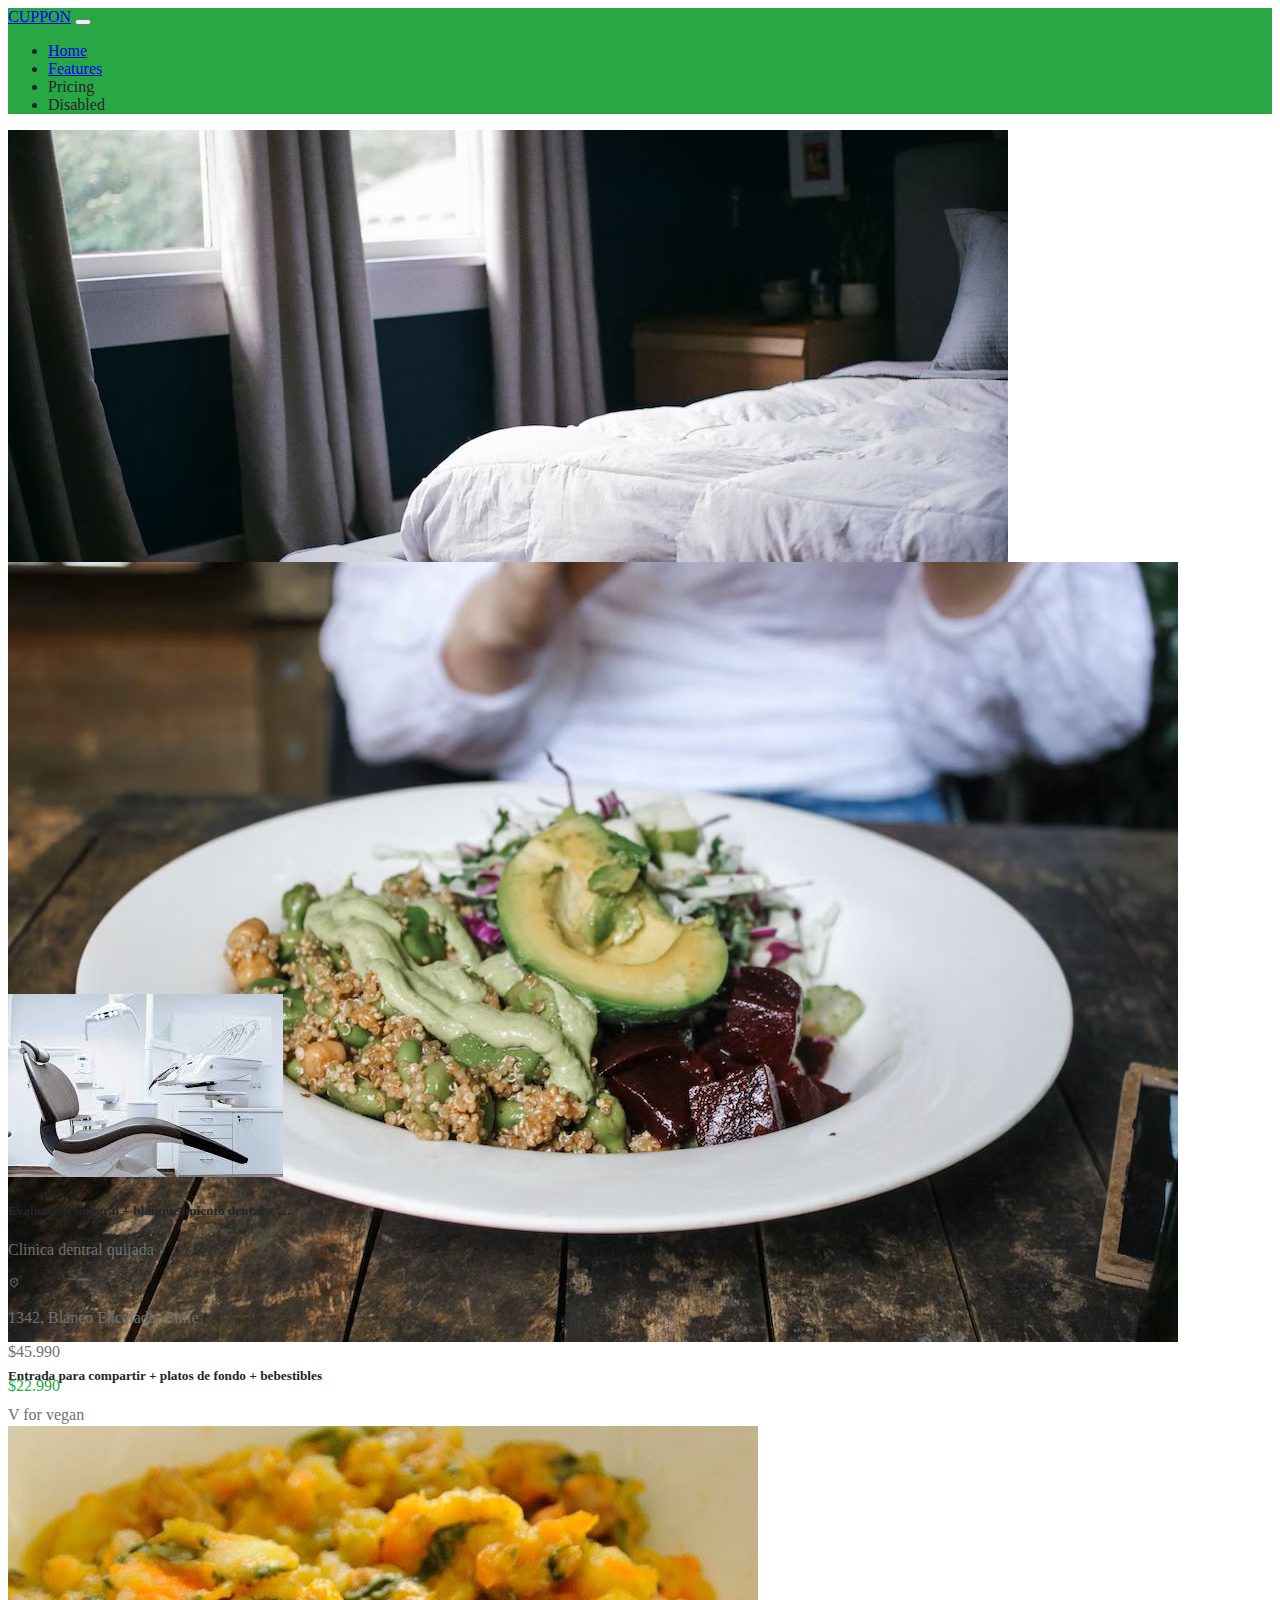
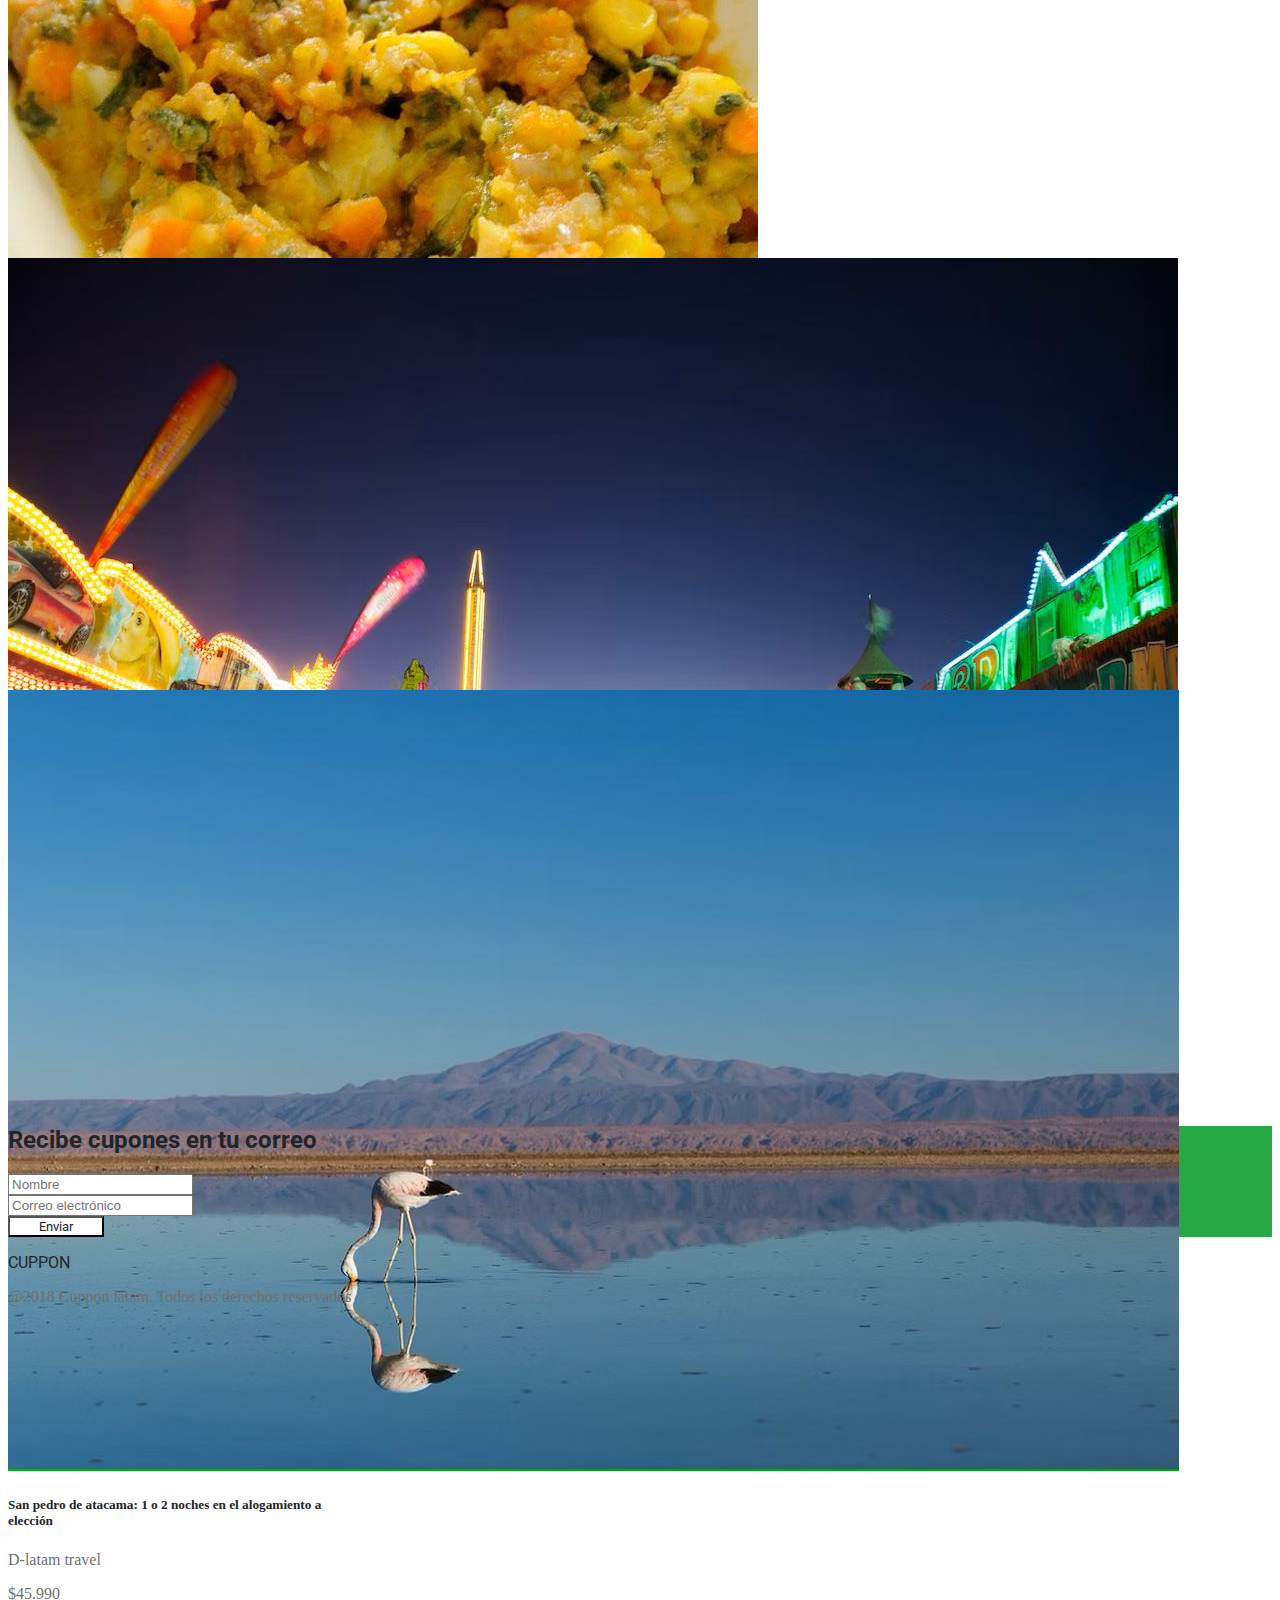
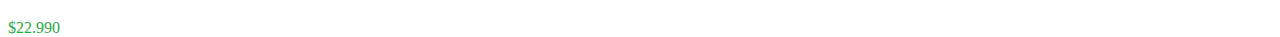
<file: bootstrap/index.html>
<!DOCTYPE html>
<html lang="en">
<head>
    
    <meta charset="UTF-8">
    <meta http-equiv="X-UA-Compatible" content="IE=edge">
    <meta name="viewport" content="width=device-width, initial-scale=1.0">
    <title>Hola mundo con Git y GitHub bootstrap</title>
    <link href="https://cdn.jsdelivr.net/npm/bootstrap@5.3.0/dist/css/bootstrap.min.css" rel="stylesheet" integrity="sha384-9ndCyUaIbzAi2FUVXJi0CjmCapSmO7SnpJef0486qhLnuZ2cdeRhO02iuK6FUUVM" crossorigin="anonymous">
    <link rel="stylesheet" href="./assets/css/style.css">
    <link rel="stylesheet" href="https://cdnjs.cloudflare.com/ajax/libs/font-awesome/5.15.3/css/all.min.css"> 
    <link rel="stylesheet" href="https://fonts.googleapis.com/css2?family=Material+Symbols+Sharp:opsz,wght,FILL,GRAD@48,500,1,0" />
    <script src="https://cdn.jsdelivr.net/npm/bootstrap@5.3.0/dist/js/bootstrap.bundle.min.js" integrity="sha384-geWF76RCwLtnZ8qwWowPQNguL3RmwHVBC9FhGdlKrxdiJJigb/j/68SIy3Te4Bkz" crossorigin="anonymous"></script>
    
</head>


<body class="text_full font">
     <nav class="navbar navbar-expand-lg  barra mb-4"> <!--cambiar el fondo  y letras del menu/ para colocer el color que se ocupa se necesita hacer un css con la clase y el color  -->
        <div class="container-fluid mx-5">
          <a class="navbar-brand text-light fw-bold" href="#">CUPPON</a>
          <button class="navbar-toggler" type="button" data-bs-toggle="collapse" data-bs-target="#navbarSupportedContent" aria-controls="navbarSupportedContent" aria-expanded="false" aria-label="Toggle navigation">
            <span class="navbar-toggler-icon" ></span>
          </button>
          <div class="collapse navbar-collapse justify-content-end fw-bold" id="navbarSupportedContent">
            <ul class="navbar-nav ms-auto mb-2 mb-lg-0">
              <li class="nav-item ">
                <a class="nav-link active text-light " aria-current="page" href="#">Home</a>
              </li>
              <li class="nav-item">
                <a class="nav-link text-light " style="--bs-text-opacity: .5;" href="#">Features</a>
              </li>
              <li class="nav-item">
                <a class="nav-link disabled text-light" style="--bs-text-opacity: .5;">Pricing</a>
              </li>
              <li class="nav-item">
                <a class="nav-link disabled text-light" style="--bs-text-opacity: .3;">Disabled</a>
              </li>
            </ul>
          </div>
        </div>
     </nav>
      <div class="container-fluid ">
        <div class="row  ">
            <div class="row">
                <div class="col-lg-4 d-flex justify-content-around my-4"> 
                    <div class="card" style="width: 22rem; height:27rem;">
                        <img src="./assets/img/cama.jpeg" class="card-img-top" alt="..." class="card-body"> 
                       <div class="card-body">
                         <h5 class="card-title fw-normal text-star">Plumon Coral Fleece estampado en modelo y tamañano a elección</h5>
                         <div style="color:#707070;">
                            <p class="card-text fw-lighter fs-6 mx-2 mb-2">Plumones Manolino</p>
                            <div class="d-flex justify-content-star mb-3">
                                <div>
                                    <i class="material-symbols-sharp position-relative top-2 " style="font-size: 12px;">location_on</i>
                                </div>
                                <p class="card-text fw-lighter fs-6 " >9191 Avenida Vitacura, Chile</p>
                             </div>
                         </div>
                         <div class="d-flex justify-content-end mx-2 align-items-end border-top" style="color:#707070;">
                            <p class="fw-lighter fs-6 my-3">$45.990</p>
                            <p class="text fw-bold fs-6 mx-3">$22.990</p>
                         </div>
                       </div>
                     </div>
                </div>
                <div class="col-lg-4 d-flex justify-content-around my-4" >
                    <div class="card" style="width: 22rem; height:27rem;">
                        <img src="./assets/img/comida.jpeg" class="card-img-top" alt="..." class="card-body"> 
                       <div class="card-body">
                         <h5 class="card-title fw-normal text-star">Entrada para compartir + platos de fondo + bebestibles</h5>
                         <div style="color:#707070;">
                            <p class="card-text fw-lighter fs-6 mx-2 mb-2">V for vegan</p>
                            <div class="d-flex justify-content-star mb-3">
                                <div>
                                    <i class="material-symbols-sharp position-relative top-2 " style="font-size: 12px;">location_on</i>
                                </div>
                                <p class="card-text fw-lighter fs-6 " >777 Jesse Pinkman, Chile</p>
                             </div>
                         </div>
                         <div class="d-flex justify-content-end mx-2 align-items-end border-top" style="color:#707070;">
                            <p class="fw-lighter fs-6 my-3">$45.990</p>
                            <p class="text fw-bold fs-6 mx-3">$22.990</p>
                         </div>
                         
                       </div>
                     </div>
                </div>
                <div class="col-lg-4 d-flex justify-content-around my-4">
                    <div class="card" style="width: 22rem; height:27rem;">
                        <img src="./assets/img/silla.jpeg" class="card-img-top" alt="..." class="card-body"> 
                       <div class="card-body">
                         <h5 class="card-title fw-normal text-star">Evaluacion integral + blanqueamiento dental + ....</h5>
                         <div style="color:#707070;">
                            <p class="card-text fw-lighter fs-6 mx-2 mb-2">Clinica dentral quijada</p>
                            <div class="d-flex justify-content-star mb-3">   
                                <div>
                                    <i class="material-symbols-sharp position-relative top-2 " style="font-size: 12px;">location_on</i>
                                </div>
                                <p class="card-text fw-lighter fs-6 " >1342, Blanco Encalada, Chile</p>
                             </div>
                         </div>
                         <div class="d-flex justify-content-end mx-2 align-items-end border-top" style="color:#707070;">
                            <p class="fw-lighter fs-6  my-3">$45.990</p>
                            <p class="text fw-bold fs-6 mx-3">$22.990</p>
                         </div>
                       </div>
                    </div>
    
                </div>
                <div class="col-lg-4 d-flex justify-content-around my-4">
                    <div class="card" style="width: 22rem; height:27rem;">
                        <img src="./assets/img/alimento.jpeg" class="card-img-top" alt="..." class="card-body"> 
                       <div class="card-body">
                         <h5 class="card-title fw-normal text-star">Colacion para 2 personas + postre ...</h5>
                         <div style="color:#707070;">
                            <p class="card-text fw-lighter fs-6 mx-2 mb-2">Suricata almacen</p>
                            <div class="d-flex justify-content-star mb-3">
                                <div>
                                    <i class="material-symbols-sharp position-relative top-2 " style="font-size: 12px;">location_on</i>
                                </div>
                                <p class="card-text fw-lighter fs-6 " >1071 Miguel Claro, Chile</p>
                             </div>
                         </div>
                         <div class="d-flex justify-content-end mx-2 align-items-end border-top" style="color:#707070;">
                            <p class="fw-lighter fs-6 my-3">$45.990</p>
                            <p class="text fw-bold fs-6 mx-3">$22.990</p>
                         </div>
                       </div>
                    </div>
    
                </div>
                <div class="col-lg-4 d-flex justify-content-around my-4">
                    <div class="card" style="width: 22rem; height:27rem;">
                        <img src="./assets/img/fiesta.jpeg" class="card-img-top" alt="..." class="card-body"> 
                       <div class="card-body">
                         <h5 class="card-title fw-normal text-star">1, 2 o 4 tickets para Stukids. Elige sucursal</h5>
                         <div style="color:#707070;">
                            <p class="card-text fw-lighter fs-6 mx-2 mb-2">Stukids centro de eventos</p>
                            <div class="d-flex justify-content-star mb-3">
                                <div>
                                    <i class="material-symbols-sharp position-relative top-2 " style="font-size: 12px;">location_on</i>
                                </div>
                                <p class="card-text fw-lighter fs-6 " >133 el tranque, Chile</p>
                             </div>
                         </div>
                         <div class="d-flex justify-content-end mx-2 align-items-end border-top" style="color:#707070;">
                            <p class="fw-lighter fs-6  my-3">$45.990</p>
                            <p class="text fw-bold fs-6 mx-3">$22.990</p>
                         </div>
                       </div>
                    </div>
    
                </div>
                <div class="col-lg-4 d-flex justify-content-around my-4 ">
                    <div class="card" style="width: 22rem; height:26rem;">
                        <img src="./assets/img/agua.jpeg" class="card-img-top" alt="..." class="card-body"> 
                       <div class="card-body">
                         <h5 class="card-title fw-normal mb-0">San pedro de atacama: 1 o 2 noches en el alogamiento a elección</h5>
                         <p class ="card-text fw-lighter" style="color:#707070;">D-latam travel</p>
                         <div class="d-flex justify-content-end mx-2 align-items-end border-top" style="color:#707070;">
                            <p class="fw-lighter fs-6  my-3">$45.990</p>
                            <p class="text fw-bold fs-6 mx-3">$22.990</p>
                         </div>
                       </div>
                    </div>
    
                </div>
            </div>
        </div>
      </div>
 <footer class=" p-2 mx-0">
    <form class="text-light row g-3 justify-content-center align-items-center barra my-4 p-3">
        <h2 class="text-center fs-6  mt-3 my-0  fw-bold font500" >Recibe cupones en tu correo</h2>
        <div class="col-12">
          <input type="text" class="form-control" id="inputNombre" placeholder="Nombre">
        </div>
        <div class="col-12 my-0">
          <label for="inputAddress2" class="form-label"></label>
          <input type="text" class="form-control" id="inputCorreo" placeholder="Correo electrónico">
        </div>
        <div class="col-12 d-flex justify-content-center align-items-center m-4">
          <button type="submit" class="btn btn-width text_full fw-bold  font500 botton">Enviar</button>
        </div>
      </form>
    <div class="justify-content-center">
        <p class="text_full text-center fw-bold font500 my-0">CUPPON</p>
        <P class=" fw-lighter text_full text-center fs-6 " style="color:#707070;">@2018 Cuppon latam. Todos los derechos reservados</P>
    </div>
</footer>
</body>
</html>
</file>
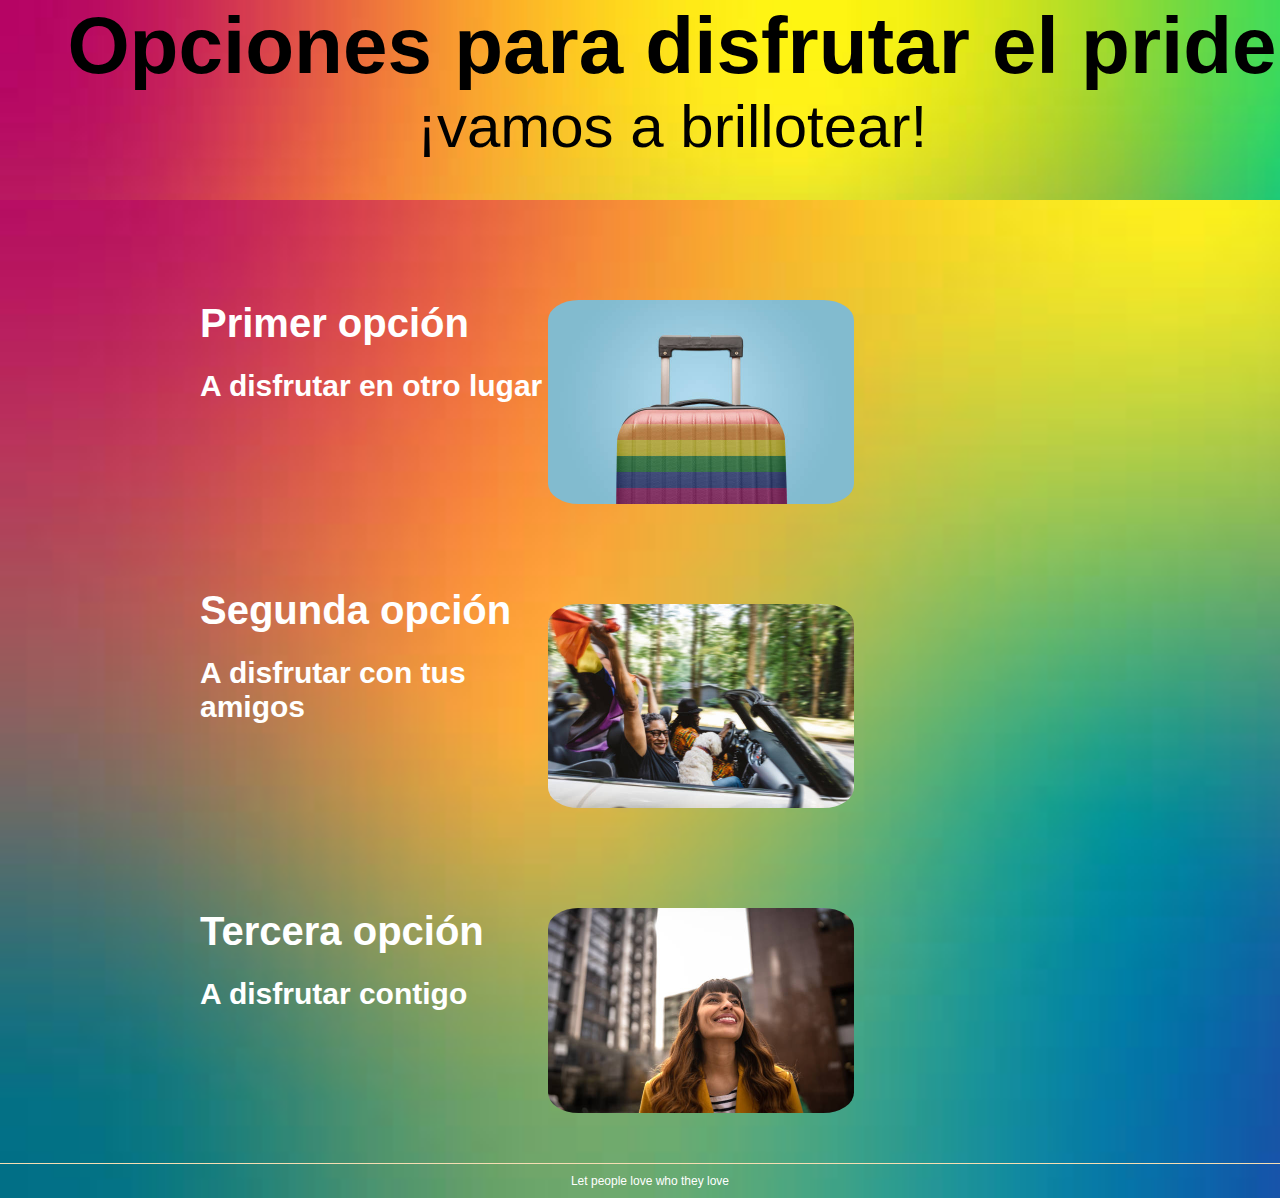
<file: css/index.html>
<!DOCTYPE html>
<html lang="en">
<head>
    <link rel="stylesheet" href="./assets/css/style.css">
    <meta charset="UTF-8">
    <meta http-equiv="X-UA-Compatible" content="IE=edge">
    <meta name="viewport" content="width=device-width, initial-scale=1.0">
    <title>pagina</title>
</head>


<body>
    <header class="header">
        <h1>Opciones para disfrutar el pride</h1>
        <p>¡vamos a brillotear!</p>
    </header>
    <section class="section">
        <div class="div" >
            <div class="letras">
                <h1>Primer opción</h1> <br>
                <h2 class="new-line"> A disfrutar en otro lugar </h2>
            </div>
            <div class="img">
                <img src="./assets/img/viaje1.jpg" alt="">
            </div>
        </div>
        <div class="div">
            <div class="letras">
                <h1>Segunda opción</h1> <br>
                <h2 class="new-line"> A disfrutar con tus amigos </h2>
            </div>
            <div class="img">
                <img src="./assets/img/viaje2.jpg" alt="">
            </div>
        </div>
        <div class="div">
            <div class="letras">
                <h1>Tercera opción</h1> <br>
                <h2 class="new-line"> A disfrutar contigo </h2>
            </div>
            <div class="img">
                <img src="./assets/img/viaje3.jpg" alt="">
        </div>
    </section>
    <footer class="footer">
        <p>Let people love who they love</p>
    </footer>
    
 
</body>
</html>
</file>
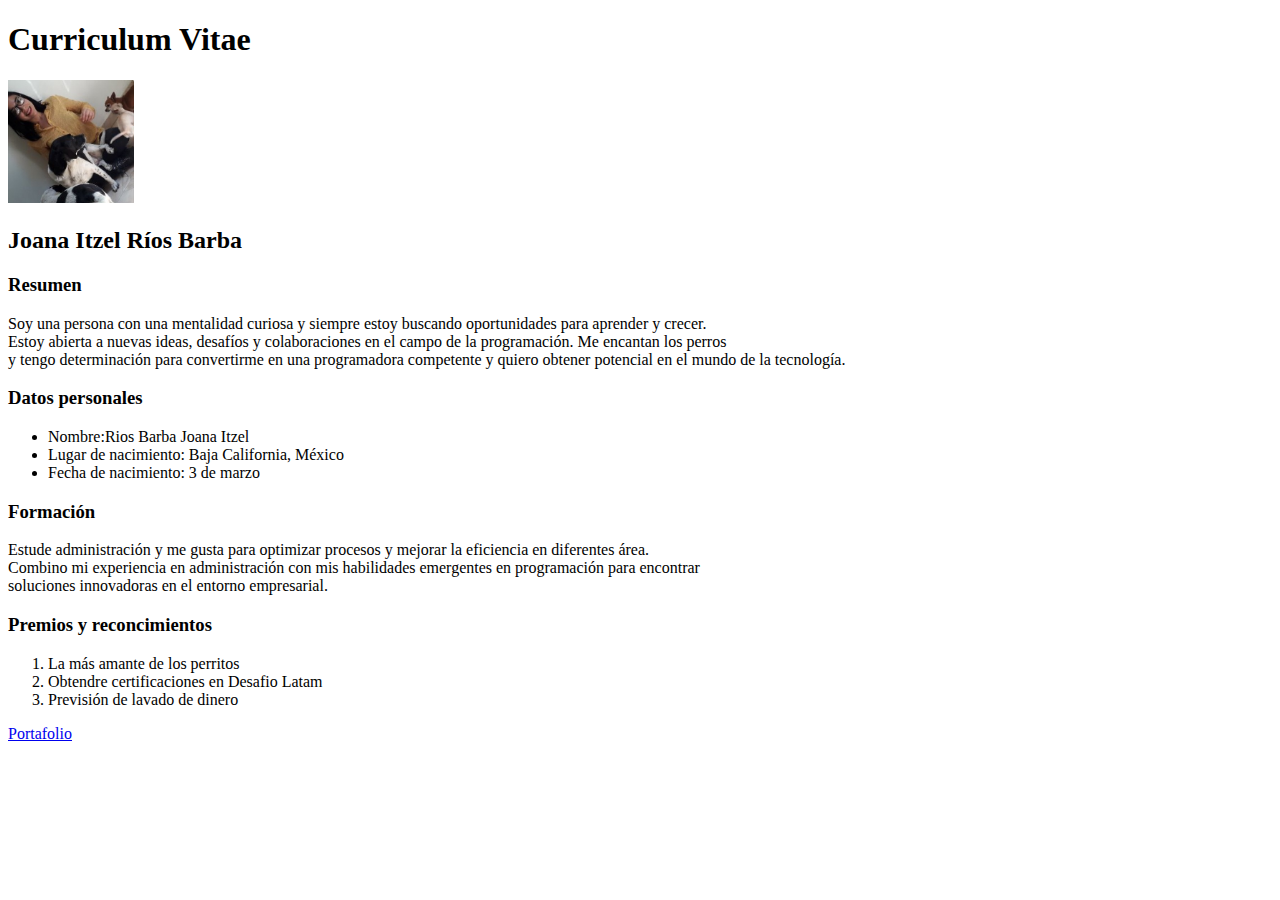
<file: html/index.html>
<!DOCTYPE html>
<html lang="en">
<head>
    <meta charset="UTF-8">
    <meta http-equiv="X-UA-Compatible" content="IE=edge">
    <meta name="viewport" content="width=device-width, initial-scale=1.0">
    <title>Este es mi CV ficticcio o ¿no?</title>
</head>
<body>
    <h1>Curriculum Vitae</h1>
    <img src="assets/imgs/foto.jpg" width="10%"> 

    <h2 id ="subtitulo" class="estilosubtitulo">Joana Itzel Ríos Barba</h2>
    <h3>Resumen</h3>
    <p>Soy una persona con una mentalidad curiosa y siempre estoy buscando oportunidades para aprender y crecer.<br>
        Estoy abierta a nuevas ideas, desafíos y colaboraciones en el campo de la programación. Me encantan los perros <br>
        y tengo determinación para convertirme en una programadora competente y quiero obtener potencial en el mundo de la tecnología.
    </p>
    <h3>Datos personales</h3>
    <ul>
        <li>Nombre:Rios Barba Joana Itzel</li>
        <li>Lugar de nacimiento: Baja California, México</li>
        <li>Fecha de nacimiento: 3 de marzo </li>
    </ul>
    <h3>Formación</h3>
    <p>Estude administración y me gusta para optimizar procesos y mejorar la eficiencia en diferentes área.<br> 
        Combino mi experiencia en administración con mis habilidades emergentes en programación para encontrar <br>
        soluciones innovadoras en el entorno empresarial.
    </p>
    <h3>Premios y reconcimientos</h3>
    <ol>
        <li>La más amante de los perritos</li>
        <li>Obtendre certificaciones en Desafio Latam</li>
        <li>Previsión de lavado de dinero</li>
    </ol>
    
    <a href="portafolio.html">Portafolio</a>

    

</body>
</html>
</file>
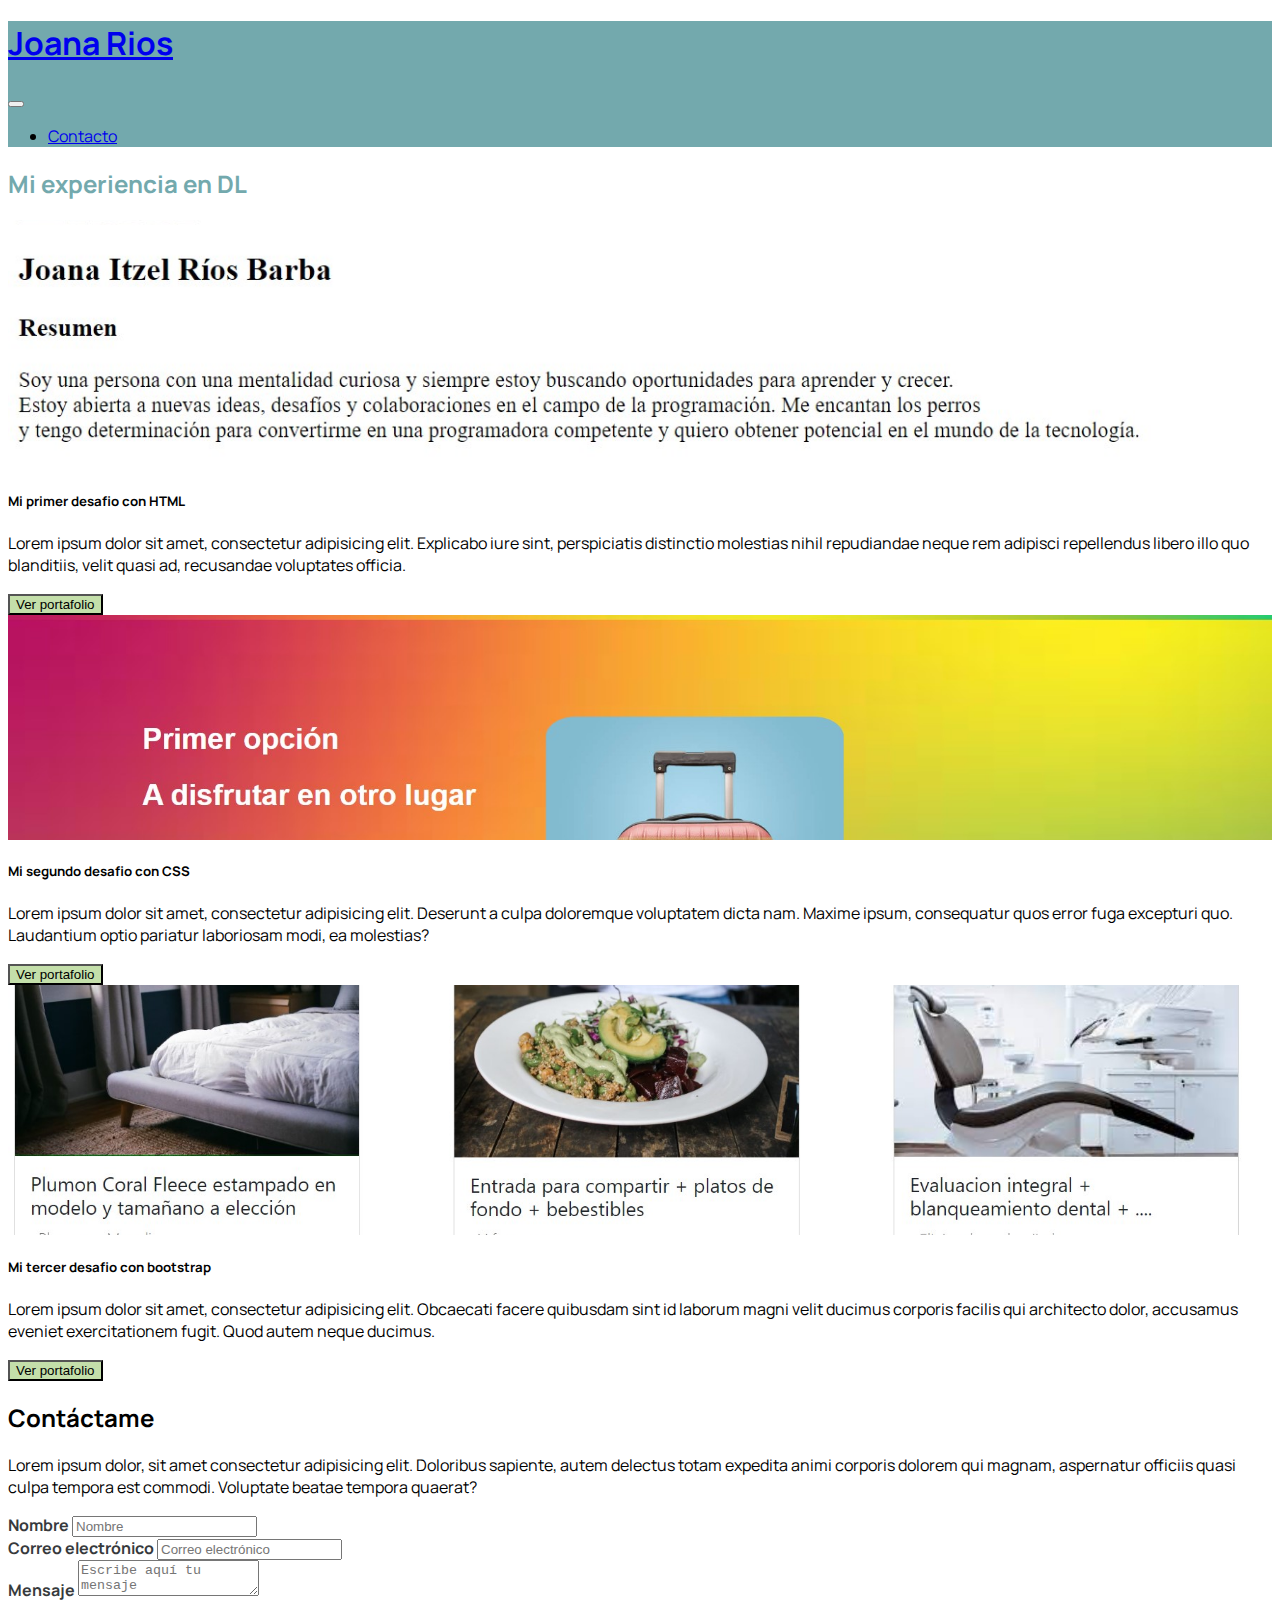
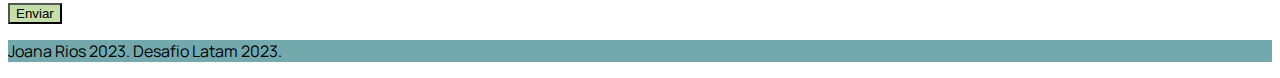
<file: portafolio.html>
<!DOCTYPE html>
<html lang="en">

<head>
    <meta charset="UTF-8">
    <meta http-equiv="X-UA-Compatible" content="IE=edge">
    <meta name="viewport" content="width=device-width, initial-scale=1.0">
    <link rel="preconnect" href="https://fonts.googleapis.com">
    <link rel="preconnect" href="https://fonts.gstatic.com" crossorigin>
    <link href="https://fonts.googleapis.com/css2?family=Manrope:wght@300&family=Raleway:ital,wght@0,500;1,100;1,300&display=swap" rel="stylesheet">
    <link rel="preconnect" href="https://fonts.googleapis.com">
    <link rel="stylesheet" href="https://fonts.googleapis.com/css2?family=Material+Symbols+Outlined:opsz,wght,FILL,GRAD@48,400,0,0" />
    <link rel="stylesheet" href="https://fonts.googleapis.com/css2?family=Material+Symbols+Outlined:opsz,wght,FILL,GRAD@48,400,0,0" />
    <link rel="preconnect" href="https://fonts.googleapis.com">
    <link rel="stylesheet" href="https://fonts.googleapis.com/css2?family=Material+Symbols+Outlined:opsz,wght,FILL,GRAD@48,400,0,0" />
    <link href="https://cdn.jsdelivr.net/npm/bootstrap@5.1.3/dist/css/bootstrap.min.css" rel="stylesheet"
        integrity="sha384-1BmE4kWBq78iYhFldvKuhfTAU6auU8tT94WrHftjDbrCEXSU1oBoqyl2QvZ6jIW3" crossorigin="anonymous">
    <title>Joana Itzel Rios</title>
    <link rel="stylesheet" href="https://cdnjs.cloudflare.com/ajax/libs/font-awesome/5.9.0/css/all.min.css"
        integrity="sha512-q3eWabyZPc1XTCmF+8/LuE1ozpg5xxn7iO89yfSOd5/oKvyqLngoNGsx8jq92Y8eXJ/IRxQbEC+FGSYxtk2oiw=="
        crossorigin="anonymous" referrerpolicy="no-referrer" />
    <link rel="stylesheet" href="assets/css/estilos.css">

</head>

<body>
    <nav class="navbar navbar-expand-lg navbar-dark fixed-top navbar-ver">
        <div class="container">
            <a class="navbar-brand" href="#">
                <h1>Joana Rios</h1>
            </a>
            <button class="navbar-toggler" type="button" data-bs-toggle="collapse"
                aria-controls="navbarSupportedContent" aria-expanded="false" aria-label="Toggle navigation">
                <span class="navbar-toggler-icon"></span>
            </button>
            <div class="collapse navbar-collapse" id="navbarSupportedContent">
                <ul class="navbar-nav ms-auto mb-2 mb-lg-0 fs-5">
                    
                    <li class="nav-item">
                        <a class="nav-link" href="#Contacto">Contacto</a>
                    </li>

                </ul>

            </div>
        </div>
    </nav>

    <section id="Mis-trabajos" class="my-5 p-5 ">
        <h2 class="display-4 fw-bold text-center text_color mb-5 ">Mi experiencia en DL</h2>
        <div class="row">
            <div class="col-12 col-sm-4 py-2">
                <div class="card">
                    <div class="image-top" style="background-image: url(assets/img/card-html.jpg)"></div>
                    <div class="card-body">
                        <h5 class="card-title fw-bold">Mi primer desafio con HTML</h5>
                        <p class="card-text">
                            Lorem ipsum dolor sit amet, consectetur adipisicing elit.
                            Explicabo iure sint, perspiciatis distinctio molestias nihil
                            repudiandae neque rem adipisci repellendus libero illo quo
                            blanditiis, velit quasi ad, recusandae voluptates officia.
                        </p>
                        <a href="./html/index.html">
                            <button type="button" class="btn btn_color">
                                Ver portafolio
                            </button>
                        </a>
                    </div>
                </div>
            </div>
            <div class="col-12 col-sm-4 py-2">
                <div class="card">
                    <div class="image-top " style="background-image: url(assets/img/card-css.jpg); height: 225px"></div>
                    <div class="card-body ">
                        <h5 class="card-title fw-bold">Mi segundo desafio con CSS</h5>
                        <p class="card-text">
                            Lorem ipsum dolor sit amet, consectetur adipisicing elit.
                            Deserunt a culpa doloremque voluptatem dicta nam. Maxime ipsum,
                            consequatur quos error fuga excepturi quo. Laudantium optio
                            pariatur laboriosam modi, ea molestias?
                        </p>
                        <a href="./css/index.html">
                            <button type="button" class="btn btn_color">
                                Ver portafolio
                            </button>
                        </a>
                    </div>
                </div>
            </div>
            <div class="col-12 col-sm-4 py-2">
                <div class="card">
                    <div class="image-top" style="background-image: url(assets/img/card-bootstrap.jpg)"></div>
                    <div class="card-body">
                        <h5 class="card-title fw-bold">Mi tercer desafio con bootstrap</h5>
                        <p class="card-text">
                            Lorem ipsum dolor sit amet, consectetur adipisicing elit.
                            Obcaecati facere quibusdam sint id laborum magni velit ducimus
                            corporis facilis qui architecto dolor, accusamus eveniet
                            exercitationem fugit. Quod autem neque ducimus.
                        </p>
                        <a href="./bootstrap/index.html">
                            <button type="button" class="btn btn_color">
                                Ver portafolio
                            </button>
                        </a>
                    </div>
                </div>
            </div>
        </div>

    </section>



    <section id="Contacto" class="container my-5">

        <h2 class="display-4 fw-bold text-center my-4">Contáctame</h2>

        <p class="text-center my-4 d-none d-md-block">Lorem ipsum dolor, sit amet consectetur adipisicing elit.
            Doloribus
            sapiente, autem delectus totam expedita
            animi corporis dolorem qui magnam, aspernatur officiis quasi culpa tempora est commodi. Voluptate beatae
            tempora quaerat?</p>

        <form>


            <div class="form-group mb-4">
                <label class="mb-2">Nombre</label>
                <input class="form-control" placeholder="Nombre">
            </div>

            <div class="form-group mb-4">
                <label class="mb-2">Correo electrónico</label>
                <input class="form-control" placeholder="Correo electrónico" />
            </div>


            <div class="form-group">
                <label class="mb-2">Mensaje</label>
                <textarea class="form-control" placeholder="Escribe aquí tu mensaje"></textarea>
            </div>

            <div class="my-3 text-center">
                <button class="btn btn_color text-light">Enviar</button>
            </div>



        </form>

    </section>



    <footer class="navbar-ver text-center text-light p-4">
        <p class="mb-0">Joana Rios 2023. Desafio Latam 2023.</p>
    </footer>


    <script src="https://cdn.jsdelivr.net/npm/bootstrap@5.1.3/dist/js/bootstrap.bundle.min.js"
        integrity="sha384-ka7Sk0Gln4gmtz2MlQnikT1wXgYsOg+OMhuP+IlRH9sENBO0LRn5q+8nbTov4+1p"
        crossorigin="anonymous"></script>
</body>

</html>
</file>
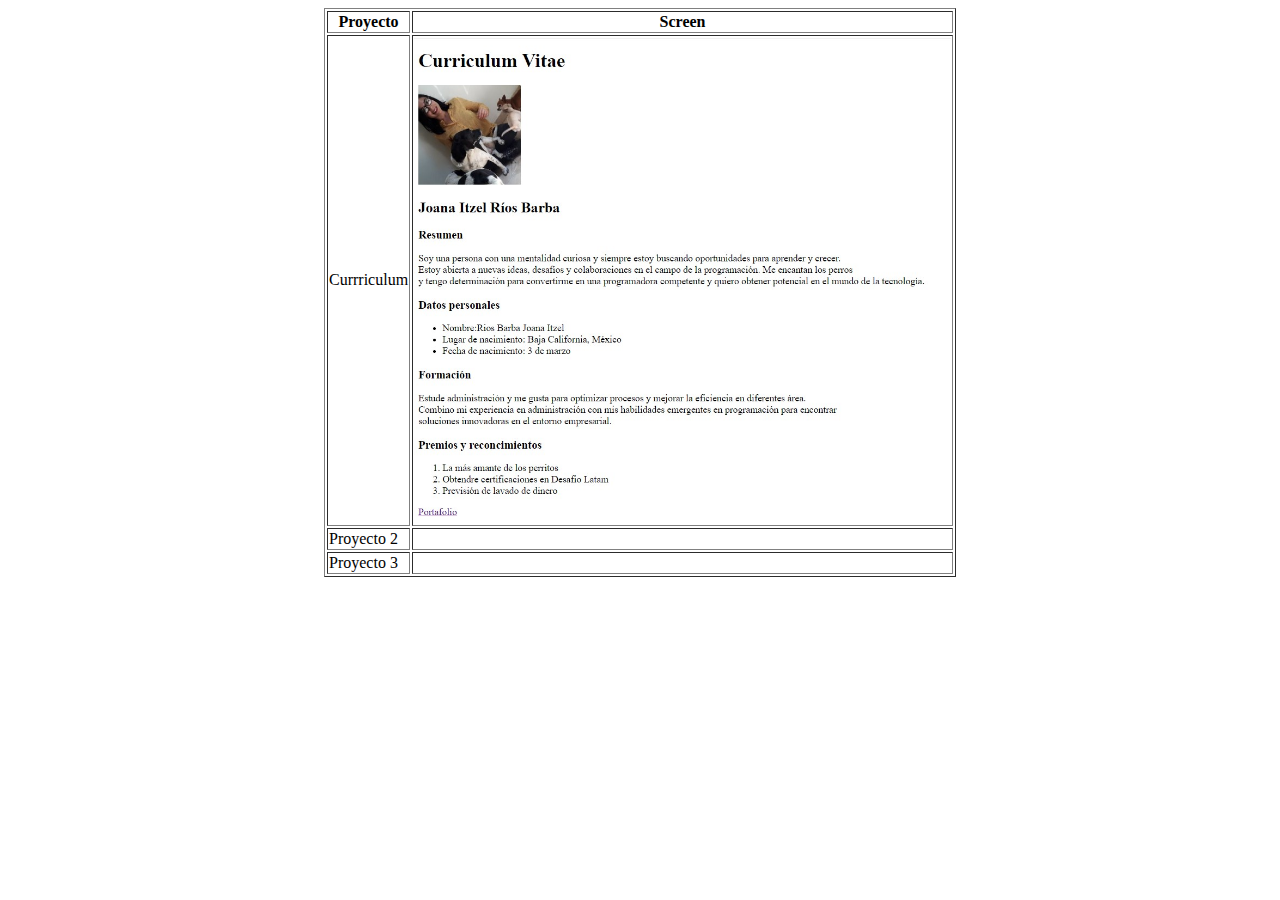
<file: html/portafolio.html>
<!DOCTYPE html>
<html lang="en">
<head>
    <meta charset="UTF-8">
    <meta http-equiv="X-UA-Compatible" content="IE=edge">
    <meta name="viewport" content="width=device-width, initial-scale=1.0">
    <title>Portafolio</title>
</head>
<body>
    <table border ="1"  width="50%" align ="center">
        <tr>
            <th>Proyecto</th> 
            <th>Screen</th>
        </tr>
        <tr>
            <td>Currriculum</td>
            <td>
                <img src="assets/imgs/cv.jpg" width="100%">
            </td>
        </tr>
        <tr>
            <td>Proyecto 2</td>
            <td></td>
        </tr>
        <tr>
            <td>Proyecto 3</td>
            <td></td>
        </tr>
    </table>

</body>
</html>
</file>
<file: bootstrap/assets/css/style.css>
@import url('https://fonts.googleapis.com/css2?family=Roboto:wght@400;700&display=swap');

.barra{
    background-color: #28a745;
}
.text{
    color: #28a745; 
}
.text_full{
    color:#212529;
}
.botton{
    background-color: #fff;
}
.font300{
    font-family: 'Roboto';
    /* font-weight: Roboto Light (300); */
}
.font500{
    font-family: 'Roboto';
    font-weight: Roboto Medium (500);
}
.max-withd{
    max-width: 1280px;
}
.btn-width{
    width: 6rem;

}
</file>
<file: css/assets/css/style.css>
*{
    margin: 0;
    padding: 0;
}
body{
    
    font-family: 'Manrope', sans-serif;
    background-image: url(../img/principal.jpg);
    background-size: cover; 
    background-repeat: no-repeat; 
   
}
.header{
    width: 105%;
    height: 200px;
    margin: 0;
    background-image: url(../img/principal.jpg);
    background-size: cover; 
    background-repeat: no-repeat; 
}
.header h1{
    text-align: center;
    font-family: 'Manrope', sans-serif;
    font-size: 80px;
}
.header p{
    text-align: center;
    font-family: 'Manrope', sans-serif;
    font-size: 60px;
}
.section{
    margin-bottom: 50px;
}
.div{
    width: 75%;
    height: 80%;
    display: flex;
    margin-left: 200px;
    justify-content: space-beween;
    align-items: center;
    
}
.letras{
    align-items: center;
    flex: 1;
    text-align: left;
    /* margin-right: 300px; */
    color: white;
    font-size: 20px;
    
} 
.img{
    display: flex;
    justify-content: left;   
    margin-top: 100px;
}
.img img{
    max-height: 50%;
    max-width: 50%;
    border-radius: 10%;
}

.footer{
    border: 1;
    width: 100%;
    /*position: fixed;*/
    bottom: 0;
    padding: 10px;
    border-top: 1px solid wheat;
}
.footer p{
    text-align: center;  
    color: white;
    font-size: 12px;   
}
</file>
<file: assets/css/estilos.css>
body {
 
  font-family: 'Manrope', sans-serif;

}
/* Nav section */
.navbar-ver{
  background-color:#73A9AD
}

/* Hero Section */

#Hero-Section {
  background-color:#90C8AC
}
.btn-line{
  border-color: #C4DFAA;
  color: white;
  border-width:2px;
  
}

/* Mis trabajos */

#Mis-trabajos .image-top {
  height: 250px;
  background-repeat: no-repeat;
  background-size: cover;
  background-position: center;
}
.text_color{
  color: #73A9AD;
}
.btn_color{
  background-color: #C4DFAA;
}
.bg_fondo{
  background-color: #90C8AC;
}

/* Contacto */

#Contacto form label {
  font-weight: 700;
  color: #373a3c;
}

@media (max-width: 768px) {
  #Contacto form label {
    font-weight: 400;
  }

  .navbar-brand{
    width: 100px;
  }

}
</file>
